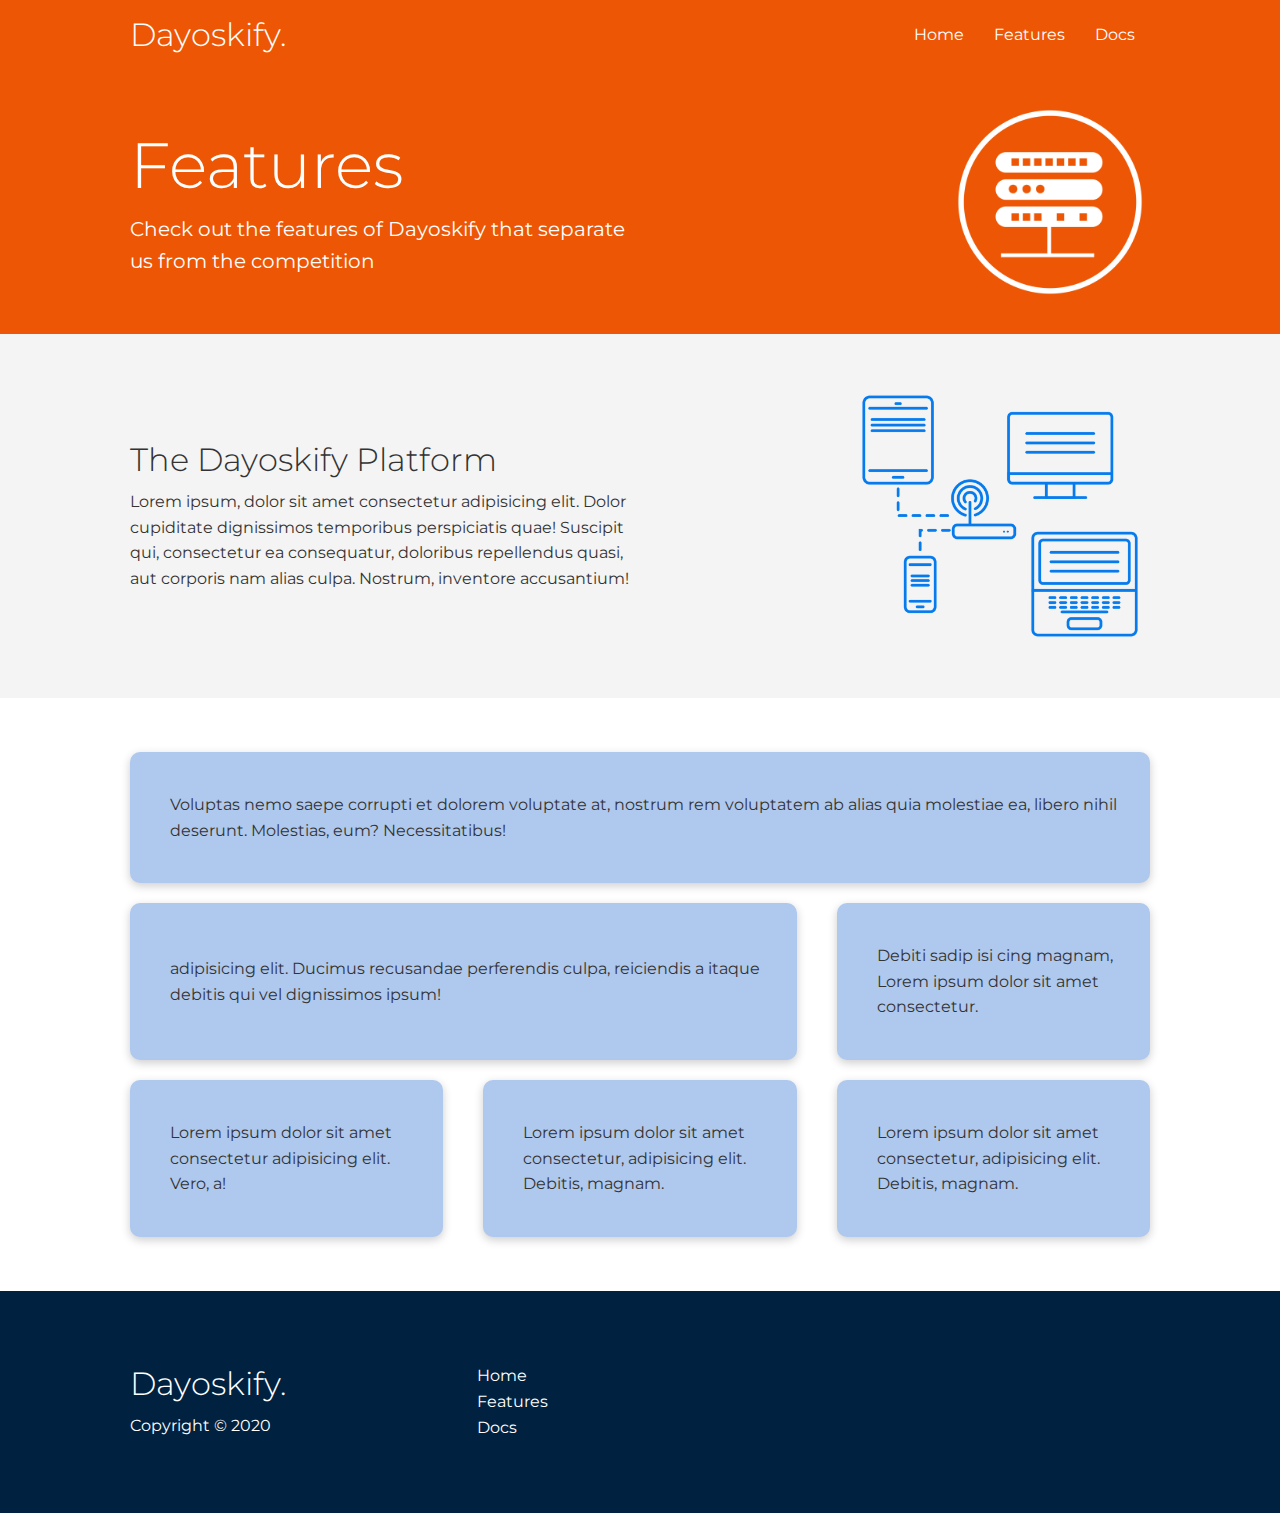
<file: features.html>
<!DOCTYPE html>
<html lang="en">
  <head>
    <meta charset="UTF-8" />
    <meta name="viewport" content="width=device-width, initial-scale=1.0" />
    <link
      rel="stylesheet"
      href="https://cdnjs.cloudflare.com/ajax/libs/font-awesome/5.15.1/css/all.min.css"
      integrity="sha512-+4zCK9k+qNFUR5X+cKL9EIR+ZOhtIloNl9GIKS57V1MyNsYpYcUrUeQc9vNfzsWfV28IaLL3i96P9sdNyeRssA=="
      crossorigin="anonymous"
    />
    <link rel="stylesheet" href="css/utilities.css" />
    <link rel="stylesheet" href="css/style.css" />
    <title>Dayoskify | Cloud Hosting For All</title>
  </head>
  <body>
    <!-- Navbar -->
    <div class="navbar">
      <div class="container flex">
        <h1 class="logo">Dayoskify.</h1>
        <nav>
          <ul>
            <li><a href="index.html">Home</a></li>
            <li><a href="features.html">Features</a></li>
            <li><a href="docs.html">Docs</a></li>
          </ul>
        </nav>
      </div>
    </div>

    <!-- Head -->
    <section class="features-head bg-primary py-3">
      <div class="container grid">
        <div>
          <h1 class="xl">Features</h1>
          <p class="lead">
            Check out the features of Dayoskify that separate us from the
            competition
          </p>
        </div>
        <img src="images/server.png" alt="" />
      </div>
    </section>

    <!-- Sub head -->
    <section class="features-sub-head bg-light py-3">
      <div class="container grid">
        <div>
          <h1 class="md">The Dayoskify Platform</h1>
          <p>
            Lorem ipsum, dolor sit amet consectetur adipisicing elit. Dolor
            cupiditate dignissimos temporibus perspiciatis quae! Suscipit qui,
            consectetur ea consequatur, doloribus repellendus quasi, aut
            corporis nam alias culpa. Nostrum, inventore accusantium!
          </p>
        </div>
        <img src="images/server2.png" alt="" />
      </div>
    </section>

    <section class="features-main my-2">
      <div class="container grid grid-3">
        <div class="card flex">
          <i class="fas fa-server fa-3x"></i>
          <p>
            Voluptas nemo saepe corrupti et dolorem voluptate at, nostrum rem
            voluptatem ab alias quia molestiae ea, libero nihil deserunt.
            Molestias, eum? Necessitatibus!
          </p>
        </div>
        <div class="card flex">
          <i class="fas fa-network-wired fa-3x"></i>
          <p>
            adipisicing elit. Ducimus recusandae perferendis culpa, reiciendis a
            itaque debitis qui vel dignissimos ipsum!
          </p>
        </div>
        <div class="card flex">
          <i class="fas fa-laptop-code fa-3x"></i>
          <p>
            Debiti sadip isi cing magnam, Lorem ipsum dolor sit amet
            consectetur.
          </p>
        </div>
        <div class="card flex">
          <i class="fas fa-database fa-3x"></i>
          <p>
            Lorem ipsum dolor sit amet consectetur adipisicing elit. Vero, a!
          </p>
        </div>
        <div class="card flex">
          <i class="fas fa-power-off fa-3x"></i>
          <p>
            Lorem ipsum dolor sit amet consectetur, adipisicing elit. Debitis,
            magnam.
          </p>
        </div>
        <div class="card flex">
          <i class="fas fa-upload fa-3x"></i>
          <p>
            Lorem ipsum dolor sit amet consectetur, adipisicing elit. Debitis,
            magnam.
          </p>
        </div>
      </div>
    </section>

    <!-- Footer -->
    <footer class="footer bg-dark py-5">
      <div class="container grid grid-3">
        <div>
          <h1>Dayoskify.</h1>
          <p>Copyright &copy; 2020</p>
        </div>
        <nav>
          <ul>
            <li><a href="index.html">Home</a></li>
            <li><a href="features.html">Features</a></li>
            <li><a href="docs.html">Docs</a></li>
          </ul>
        </nav>
        <div class="social">
          <a href="#"><i class="fab fa-github fa-2x"></i></a>
          <a href="#"><i class="fab fa-twitter fa-2x"></i></a>
          <a href="#"><i class="fab fa-facebook fa-2x"></i></a>
          <a href="#"><i class="fab fa-instagram fa-2x"></i></a>
        </div>
      </div>
    </footer>
  </body>
</html>
</file>
<file: css/utilities.css>
.container {
  max-width: 1100px;
  margin: 0 auto;
  overflow: auto;
  padding: 0 40px;
}

.card {
  background-color: rgb(175, 200, 238);
  color: #333;
  border-radius: 10px;
  box-shadow: 0 3px 10px rgba(0, 0, 0, 0.2);
  padding: 20px;
  margin: 10px;
}

.btn {
  display: inline-block;
  padding: 10px 30px;
  cursor: pointer;
  background: var(--primary-color);
  color: #fff;
  border: none;
  border-radius: 5px;
}

.btn-outline {
  background-color: transparent;
  border: 1px #fff solid;
}

.btn:hover {
  transform: scale(0.98);
}

/* Backgrounds & colored buttons */
.bg-primary,
.btn-primary {
  background-color: var(--primary-color);
  color: #fff;
}

.bg-secondary,
.btn-secondary {
  background-color: var(--secondary-color);
  color: #fff;
}

.bg-dark,
.btn-dark {
  background-color: var(--dark-color);
  color: #fff;
}

.bg-light,
.btn-light {
  background-color: var(--light-color);
  color: #333;
}

.bg-primary a,
.btn-primary a,
.bg-secondary a,
.btn-secondary a,
.bg-dark a,
.btn-dark a {
  color: #fff;
}

/* Text colors */
.text-primary {
  color: var(--primary-color);
}

.text-secondary {
  color: var(--secondary-color);
}

.text-dark {
  color: var(--dark-color);
}

.text-light {
  color: var(--light-color);
}

/* Text sizes */
.lead {
  font-size: 20px;
}

.sm {
  font-size: 1rem;
}

.md {
  font-size: 2rem;
}

.lg {
  font-size: 3rem;
}

.xl {
  font-size: 4rem;
}

.text-center {
  text-align: center;
}

/* Alert */
.alert {
  background-color: var(--light-color);
  padding: 10px 20px;
  font-weight: bold;
  margin: 15px 0;
}

.alert i {
  margin-right: 10px;
}

.alert-success {
  background-color: var(--success-color);
  color: #fff;
}

.alert-error {
  background-color: var(--error-color);
  color: #fff;
}

.flex {
  display: flex;
  justify-content: center;
  align-items: center;
  height: 100%;
}

.grid {
  display: grid;
  grid-template-columns: repeat(2, 1fr);
  gap: 20px;
  justify-content: center;
  align-items: center;
  height: 100%;
}

.grid-3 {
  grid-template-columns: repeat(3, 1fr);
}

/* Margin */
.my-1 {
  margin: 1rem 0;
}

.my-2 {
  margin: 1.5rem 0;
}

.my-3 {
  margin: 2rem 0;
}

.my-4 {
  margin: 3rem 0;
}

.my-5 {
  margin: 4rem 0;
}

.m-1 {
  margin: 1rem;
}

.m-2 {
  margin: 1.5rem;
}

.m-3 {
  margin: 2rem;
}

.m-4 {
  margin: 3rem;
}

.m-5 {
  margin: 4rem;
}

/* Padding */
.py-1 {
  padding: 1rem 0;
}

.py-2 {
  padding: 1.5rem 0;
}

.py-3 {
  padding: 2rem 0;
}

.py-4 {
  padding: 3rem 0;
}

.py-5 {
  padding: 4rem 0;
}

.p-1 {
  padding: 1rem;
}

.p-2 {
  padding: 1.5rem;
}

.p-3 {
  padding: 2rem;
}

.p-4 {
  padding: 3rem;
}

.p-5 {
  padding: 4rem;
}
</file>
<file: css/style.css>
@import url('https://fonts.googleapis.com/css2?family=Montserrat:wght@300&display=swap');

:root {
  --primary-color: #ed5604;
  --secondary-color: #1c3fa8;
  --dark-color: #002240;
  --light-color: #f4f4f4;
  --success-color: #5cb85c;
  --error-color: #d9534f;
}

* {
  box-sizing: border-box;
  padding: 0;
  margin: 0;
}

body {
  font-family: 'Montserrat', sans-serif;
  color: #333;
  line-height: 1.6;
}

ul {
  list-style-type: none;
}

a {
  text-decoration: none;
  color: #333;
}

h1,
h2 {
  font-weight: 300;
  line-height: 1.2;
  margin: 10px 0;
}

p {
  margin: 10px 0;
}

img {
  width: 100%;
}

code,
pre {
  background: #333;
  color: #fff;
  padding: 10px;
}

.hidden {
  visibility: hidden;
  height: 0;
}

/* Navbar */
.navbar {
  background-color: var(--primary-color);
  color: #fff;
  height: 70px;
}

.navbar ul {
  display: flex;
}

.navbar a {
  color: #fff;
  padding: 10px;
  margin: 0 5px;
}

.navbar a:hover {
  border-bottom: 2px #fff solid;
}

.navbar .flex {
  justify-content: space-between;
}

/* Showcase */
.hero {
  height: 400px;
  background-color: var(--primary-color);
  color: #fff;
  position: relative;
}

.hero h1 {
  font-size: 40px;
}

.hero p {
  margin: 20px 0;
}

.hero .grid {
  overflow: visible;
  grid-template-columns: 55% auto;
  gap: 30px;
}

.hero-text {
  animation: slideInFromLeft 1s ease-in;
}

.hero-form {
  position: relative;
  top: 60px;
  height: 350px;
  width: 400px;
  padding: 40px;
  z-index: 100;
  justify-self: flex-end;
  animation: slideInFromRight 1s ease-in;
}

.hero-form .form-control {
  margin: 30px 0;
}

.hero-form input[type='text'],
.hero-form input[type='email'] {
  border: 0;
  border-bottom: 1px solid #b4becb;
  width: 100%;
  padding: 3px;
  font-size: 16px;
}

.hero-form input:focus {
  outline: none;
}

.hero::before,
.hero::after {
  content: '';
  position: absolute;
  height: 100px;
  bottom: -70px;
  right: 0;
  left: 0;
  background: #fff;
  transform: skewY(-3deg);
  -webkit-transform: skewY(-3deg);
  -moz-transform: skewY(-3deg);
  -ms-transform: skewY(-3deg);
}

/* Stats */
.stats {
  padding-top: 100px;
  animation: slideInFromBottom 1s ease-in;
}

.stats-heading {
  max-width: 500px;
  margin: auto;
}

.stats .grid h3 {
  font-size: 35px;
}

.stats .grid p {
  font-size: 20px;
  font-weight: bold;
}

/* Cli */
.cli .grid {
  grid-template-columns: repeat(3, 1fr);
  grid-template-rows: repeat(2, 1fr);
}

.cli .grid > *:first-child {
  grid-column: 1 / span 2;
  grid-row: 1 / span 2;
}

/* Cloud */
.cloud .grid {
  grid-template-columns: 4fr 3fr;
}

/* Languages */

.languages .flex {
  flex-wrap: wrap;
}

.languages .card {
  text-align: center;
  margin: 18px 10px 40px;
  transition: transform 0.2s ease-in;
}
.prog-img {
  width: 74px;
  height: 80px;
}

.languages .card h4 {
  font-size: 20px;
  margin-bottom: 10px;
}

.languages .card:hover {
  transform: translateY(-15px);
}

/* Features */
.features-head img,
.docs-head img {
  width: 200px;
  justify-self: flex-end;
}

.features-sub-head img {
  width: 300px;
  justify-self: flex-end;
}

.features-main .card > i {
  margin-right: 20px;
}

.features-main .grid {
  padding: 30px;
}

.features-main .grid > *:first-child {
  grid-column: 1 / span 3;
}

.features-main .grid > *:nth-child(2) {
  grid-column: 1 / span 2;
}

/* Docs */
.docs-main h3 {
  margin: 20px 0;
}

.docs-main .grid {
  grid-template-columns: 1fr 2fr;
  align-items: flex-start;
}

.docs-main nav li {
  font-size: 17px;
  padding-bottom: 5px;
  margin-bottom: 5px;
  border-bottom: 1px #ccc solid;
}

.docs-main a:hover {
  font-weight: bold;
}

/* Footer */
.footer .social a {
  margin: 0 10px;
}

/* Animations */
@keyframes slideInFromLeft {
  0% {
    transform: translateX(-100%);
  }

  100% {
    transform: translateX(0);
  }
}

@keyframes slideInFromRight {
  0% {
    transform: translateX(100%);
  }

  100% {
    transform: translateX(0);
  }
}

@keyframes slideInFromTop {
  0% {
    transform: translateY(-100%);
  }

  100% {
    transform: translateX(0);
  }
}

@keyframes slideInFromBottom {
  0% {
    transform: translateY(100%);
  }

  100% {
    transform: translateX(0);
  }
}

/* Tablets and under */
@media (max-width: 768px) {
  .grid,
  .hero .grid,
  .stats .grid,
  .cli .grid,
  .cloud .grid,
  .features-main .grid,
  .docs-main .grid {
    grid-template-columns: 1fr;
    grid-template-rows: 1fr;
  }

  .hero {
    height: auto;
  }

  .hero-text {
    text-align: center;
    margin-top: 40px;
    animation: slideInFromTop 1s ease-in;
  }

  .hero-form {
    justify-self: center;
    margin: auto;
    animation: slideInFromBottom 1s ease-in;
  }

  .cli .grid > *:first-child {
    grid-column: 1;
    grid-row: 1;
  }

  .features-head,
  .features-sub-head,
  .docs-head {
    text-align: center;
  }

  .features-head img,
  .features-sub-head img,
  .docs-head img {
    justify-self: center;
  }

  .features-main .grid > *:first-child,
  .features-main .grid > *:nth-child(2) {
    grid-column: 1;
  }
}

/* Mobile */
@media (max-width: 500px) {
  .navbar {
    height: 110px;
  }

  .navbar .flex {
    flex-direction: column;
  }

  .navbar ul {
    padding: 10px;
    background-color: rgba(0, 0, 0, 0.1);
  }

  .hero-form {
    width: 300px;
  }
}
</file>
